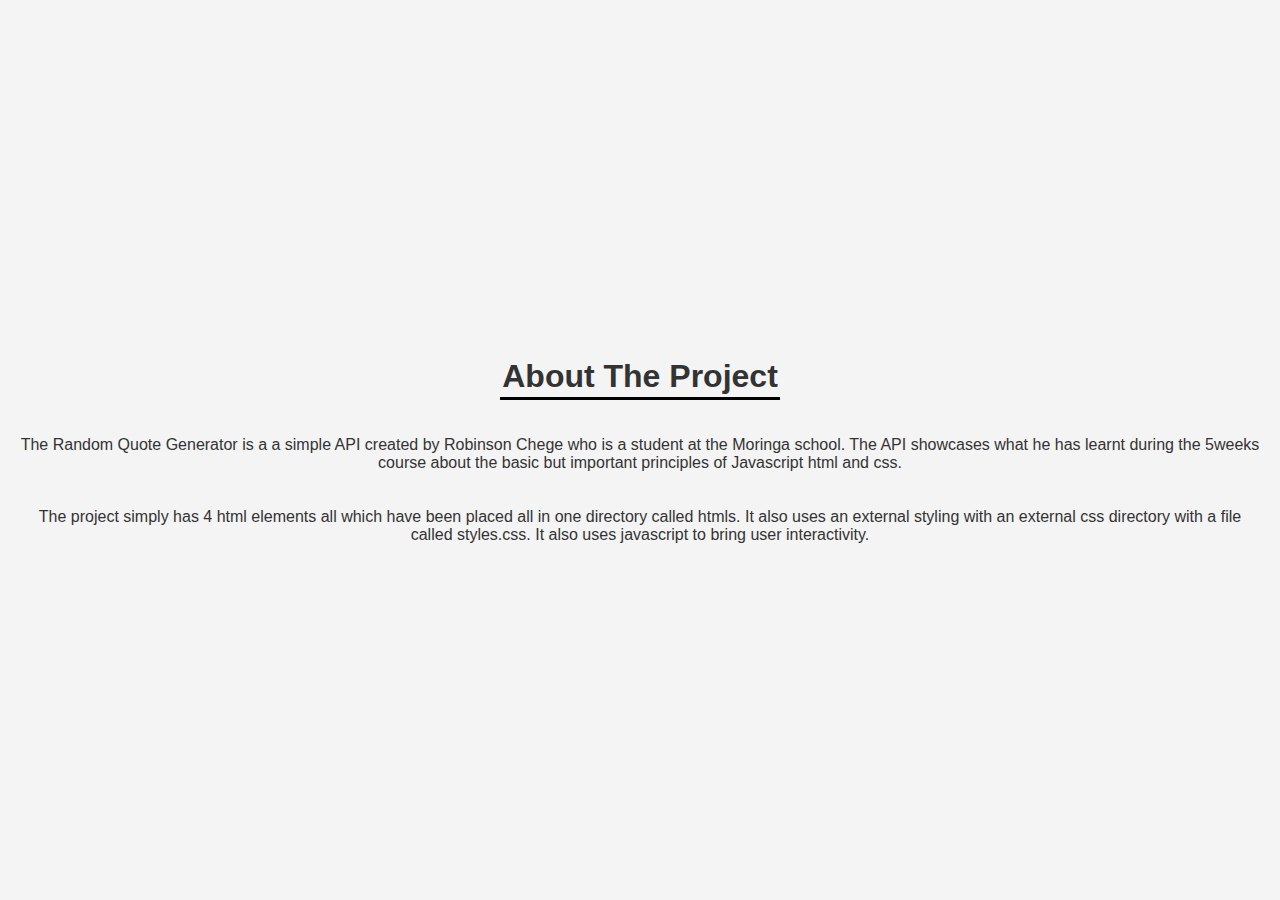
<file: htmls/about.html>
<!DOCTYPE html>
<html lang="en">
  <head>
    <meta charset="UTF-8" />
    <meta name="viewport" content="width=device-width, initial-scale=1.0" />
    <title>About the Project</title>
    <link rel="stylesheet" href="../css/styles.css" type="text/css" />
  </head>
  <body>
    <h1>About The Project</h1>
    <br/>
    <br/>
    <p>
        <div>
            The Random Quote Generator is a a simple API created by Robinson Chege
            who is a student at the Moringa school. The API showcases what he has 
            learnt during the 5weeks course about the basic but important principles
            of Javascript html and css.
        </div>
        <br/>
        <br/>
        <div>
            The project simply has 4 html elements all which have been placed all in 
            one directory called htmls. It also uses an external styling with an external
            css directory with a file called styles.css. It also uses javascript to bring 
            user interactivity.
        </div>
    </p>
  </body>
</html>
</file>
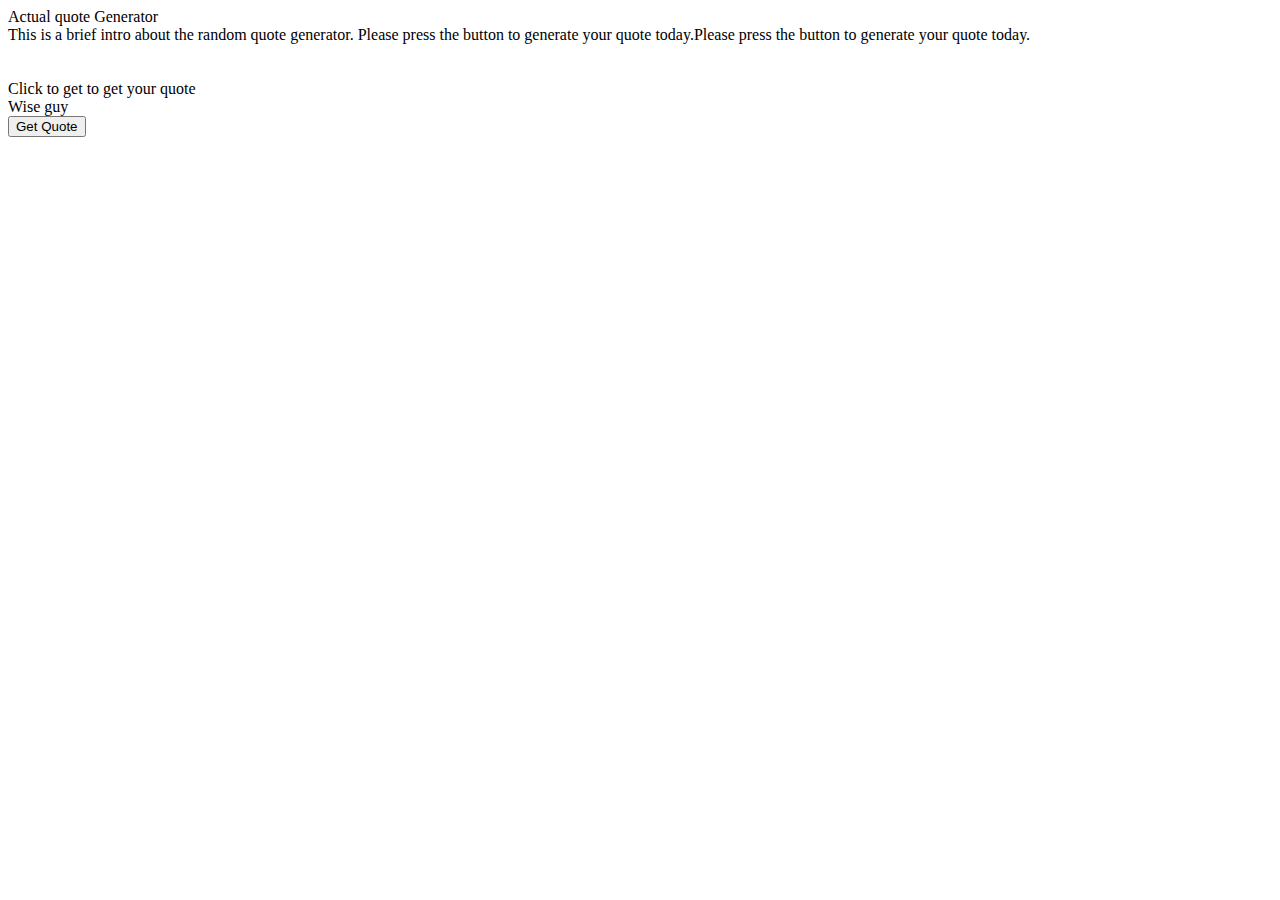
<file: htmls/quotes.html>
<!DOCTYPE html>
<html lang="en">
  <head>
    <meta charset="UTF-8" />
    <meta name="viewport" content="width=device-width, initial-scale=1.0" />
    <title>Random Quote Generator.</title>
  </head>
  <body>
    <header>Actual quote Generator</header>
    <div class="Brief">
      This is a brief intro about the random quote generator. Please press the
      button to generate your quote today.Please press the button to generate your quote today.
    </div>
    <br/>
    <br/>
    <div class="container">
        <div class="quote" id="quote">Click to get to get your quote</div>
        <div class="author" id="author">Wise guy</div>
        <button onclick="generateQuote()">Get Quote</button>
    </div>
    </div>
    <script src="../js/index.js"></script>
  </body>
</html>
</file>
<file: css/styles.css>
header {
  width: 100%;
  text-align: center;
  border-bottom: 2px solid #000;
  padding: 20px 0;
}

nav {
  display: inline-block;
}

nav a {
  margin: 0 15px;
  text-decoration: none;
  color: #000;
}

nav a:hover {
  color: #007bff;
}
h1 {
  text-align: center;
  padding: 2px;
  border-bottom: solid#000;
}
.shekes {
  font-family: Arial, Helvetica, sans-serif;
  background-color: aquamarine;
}
* {
  margin: 0;
  padding: 0;
  box-sizing: border-box;
}
body {
  font-family: "Arial", sans-serif;
  background-color: #f7f7f7;
  color: #333;
  display: flex;
  flex-direction: column;
  align-items: center;
  justify-content: center;
  min-height: 100vh;
  text-align: center;
}
header {
  font-size: 2.5rem;
  font-weight: bold;
  margin-bottom: 20px;
  color: #333;
  text-transform: uppercase;
}
.Brief {
  font-size: 1.2rem;
  color: #555;
  max-width: 600px;
  margin-bottom: 30px;
}
.container {
  background-color: #fff;
  padding: 20px;
  border-radius: 8px;
  box-shadow: 0 4px 8px rgba(0, 0, 0, 0.1);
  max-width: 500px;
  width: 100%;
  margin: 0 10px;
}
.quote {
  font-size: 1.8rem;
  font-weight: 600;
  color: #333;
  margin-bottom: 20px;
  line-height: 1.5;
}
.author {
  font-size: 1.2rem;
  font-style: italic;
  color: #777;
  margin-bottom: 30px;
}
* {
  margin: 0;
  padding: 0;
  box-sizing: border-box;
}
body {
  font-family: Arial, sans-serif;
  background-color: #f4f4f4;
  color: #333;
  padding: 20px;
}
header {
  text-align: center;
  font-size: 2em;
  margin-bottom: 20px;
  font-weight: bold;
  color: #333;
}
.brief {
  text-align: center;
  font-size: 1.1em;
  margin-bottom: 30px;
  color: #555;
}
.container {
  display: flex;
  flex-direction: column;
  align-items: center;
  text-align: center;
  background-color: #fff;
  padding: 40px;
  border-radius: 10px;
  box-shadow: 0 4px 8px rgba(0, 0, 0, 0.1);
}

.quote {
  font-size: 1.5em;
  font-weight: bold;
  margin-bottom: 15px;
  color: #333;
}

.author {
  font-size: 1.2em;
  font-style: italic;
  margin-bottom: 30px;
  color: #777;
}

button {
  padding: 10px 20px;
  background-color: #4caf50;
  color: white;
  border: none;
  border-radius: 5px;
  font-size: 1.1em;
  cursor: pointer;
}

button:hover {
  background-color: #45a049;
}
</file>
